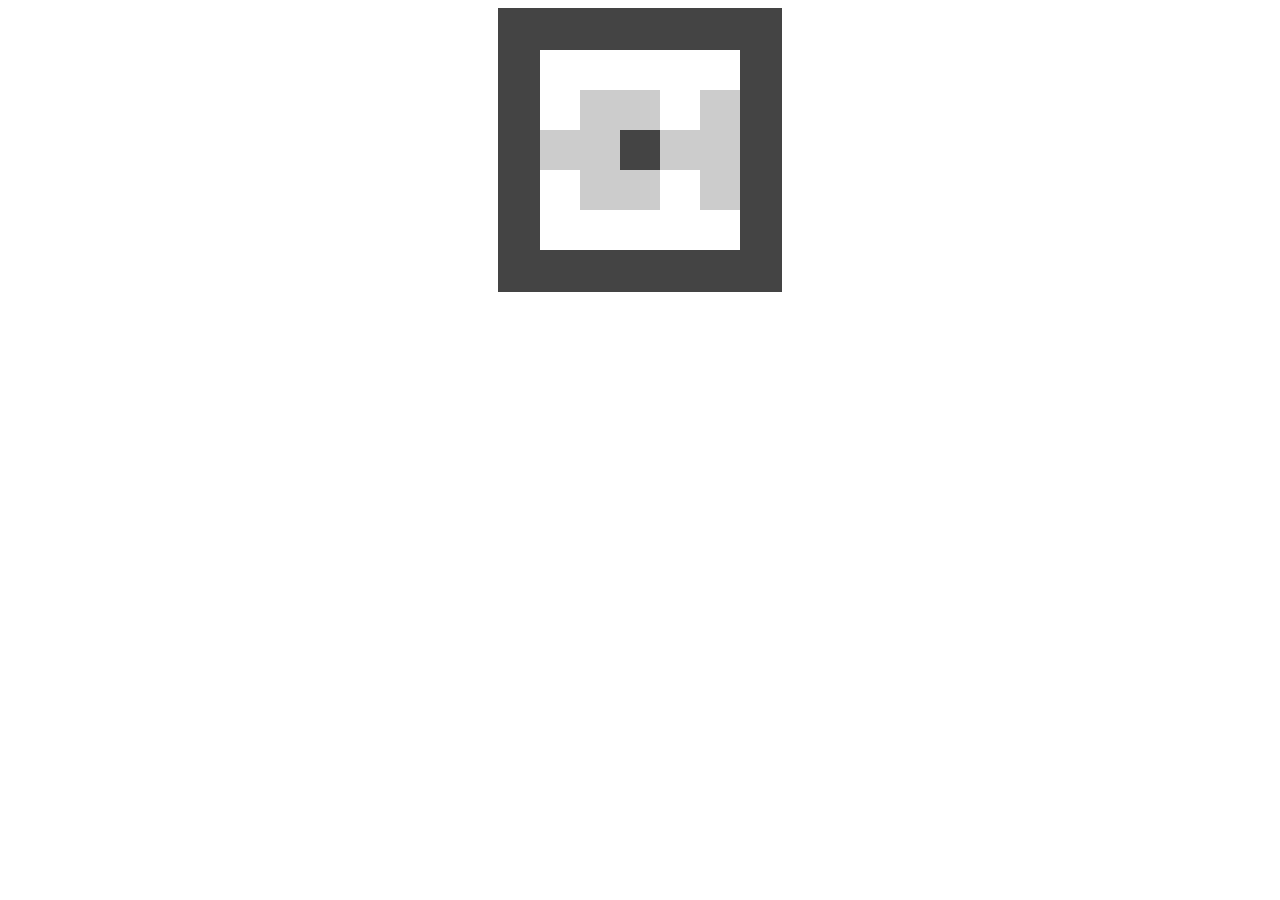
<file: index.html>
<head>
    <link rel="stylesheet" type="text/css" href="./style.css" id="stylesheet">
    <script async type="text/javascript" src="./index.js"></script>
</head>
<body>
    <div class="puzzle" id="puzzle"></div>
    <a href="./editor.html" id="lick">you win!!</a>
</body>
</file>
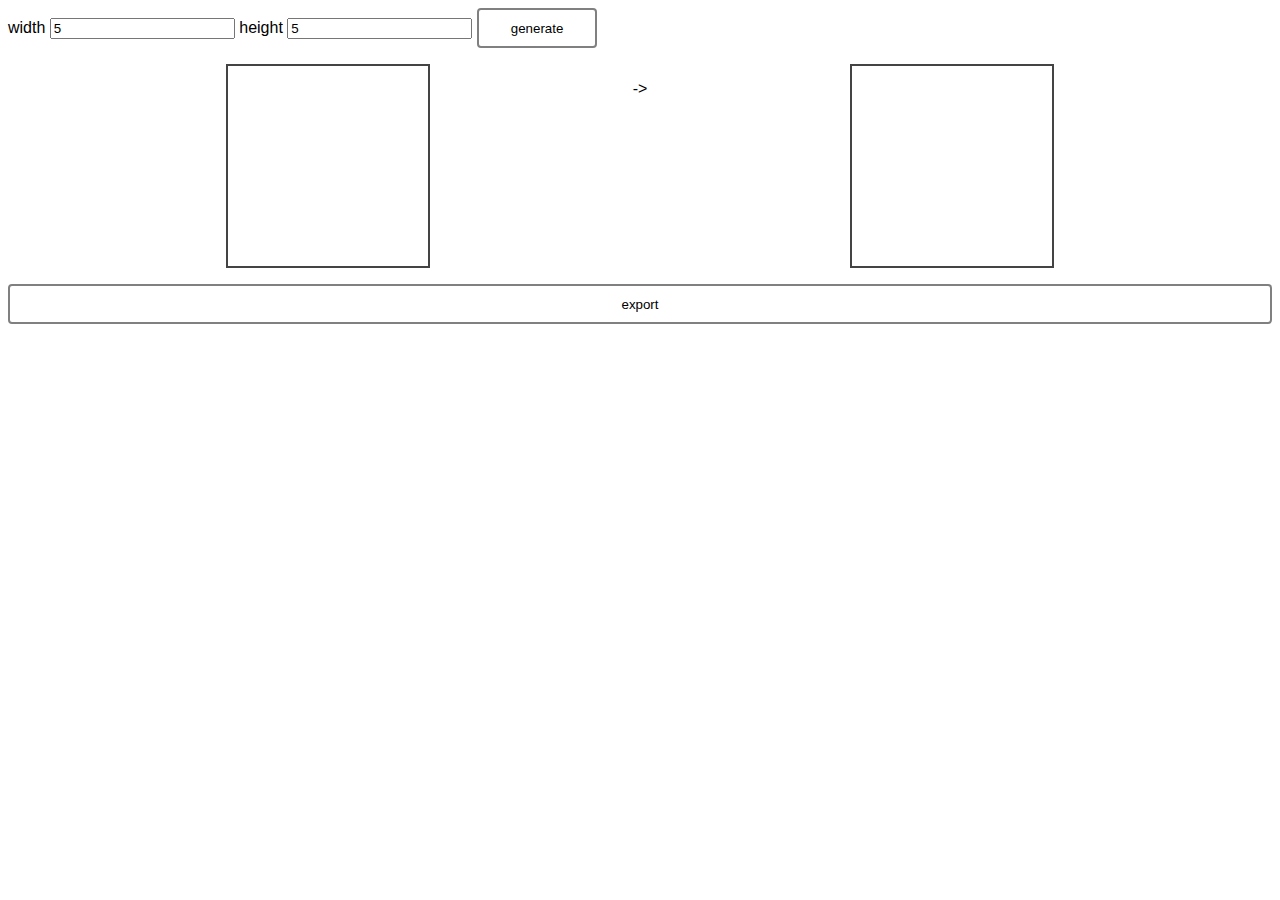
<file: dloeditor.html>
<head>
    <link rel="stylesheet" type="text/css" href="./dlo.css" id="stylesheet">
    <script async type="text/javascript" src="./dloeditor.js"></script>
</head>
<body>
    <label>width</label>
    <input id="width" type="number" min="1" step="2" value="5">
    <label>height</label>
    <input id="height" type="number" min="1" step="2" value="5">
    <button class="actual" onclick="gen()">generate</button>
    <div class="hlist block">
        <div class="puzzle" id="from"></div>
        <p>-></p>
        <div class="puzzle" id="to"></div>
    </div>
    <div class="hlist"><a id="export"><button class="actual">export</button></a></div>
</body>
</file>
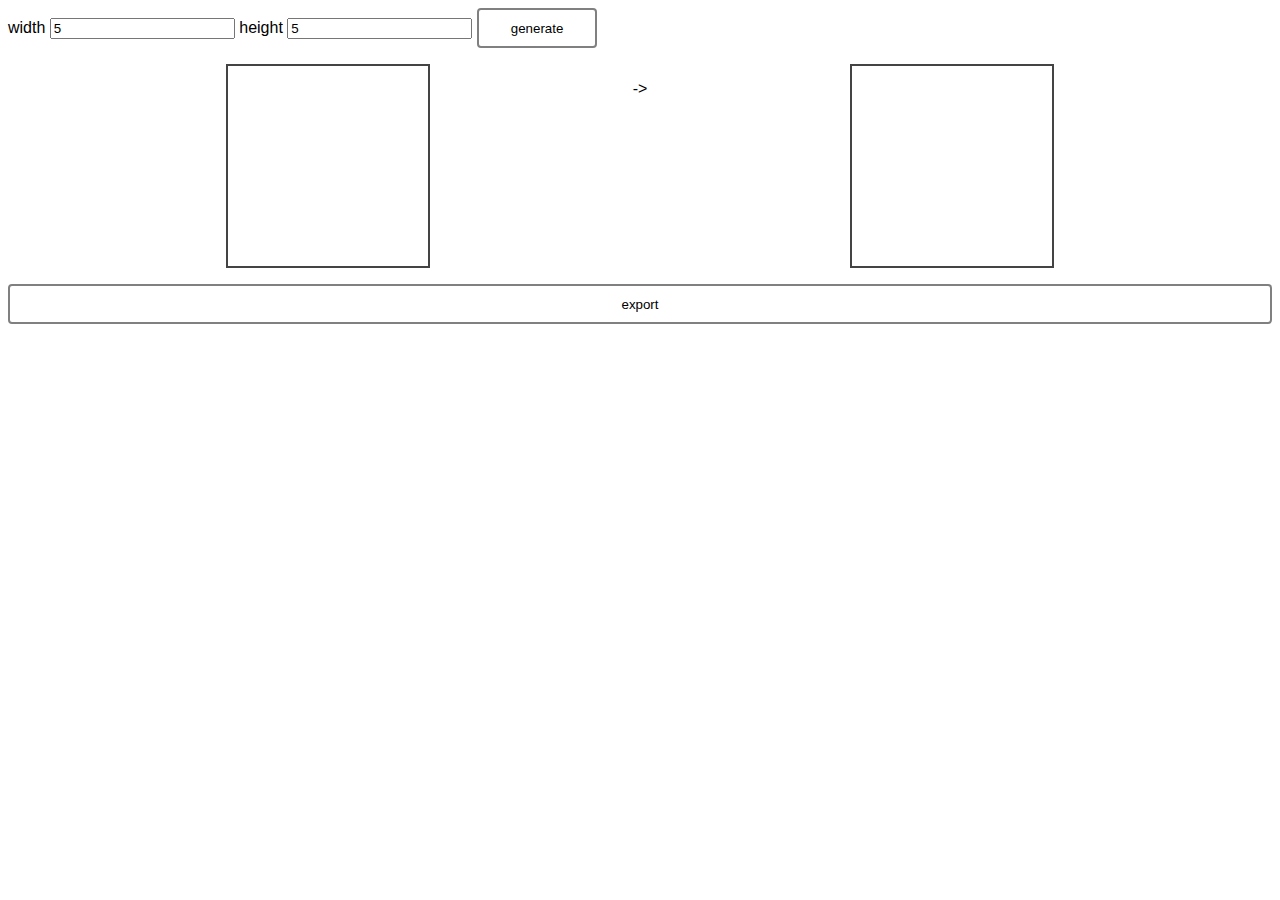
<file: editor.html>
<head>
    <link rel="stylesheet" type="text/css" href="./style.css" id="stylesheet">
    <script async type="text/javascript" src="./editor.js"></script>
</head>
<body>
    <label>width</label>
    <input id="width" type="number" min="1" step="2" value="5">
    <label>height</label>
    <input id="height" type="number" min="1" step="2" value="5">
    <button class="actual" onclick="gen()">generate</button>
    <div class="hlist block">
        <div class="puzzle" id="from"></div>
        <p>-></p>
        <div class="puzzle" id="to"></div>
    </div>
    <div class="hlist"><a id="export"><button class="actual">export</button></a></div>
</body>
</file>
<file: style.css>
.puzzle {
    display: flex;
    flex-direction: column;
    margin: 0 auto;
    border: 2px #444444 solid;
}

.hlist {
    display: flex;
    flex-direction: row;
    flex: 1 0;
}
button {
    flex: 1 0;
    min-width: 40px;
    min-height: 40px;
    background-color: #FFFFFF;
    border: 0px transparent solid;
}
.answer {
    background-color: #CCCCCC;
}

.active {
    background-color: #888888;
}
.disabled, .answer.active {
    background-color: #444444;
}

.solved {
    background-color: #0073ff !important;
}
.solved.answer {
    background-color: #ff0077 !important;
}

body {
    font-family: 'Trebuchet MS', 'Lucida Sans Unicode', 'Lucida Grande', 'Lucida Sans', Arial, sans-serif;
}
#lick {
    width: 100%;
    text-align: center;
    position: relative;
    display: none;
}

/* editor stuff */
.actual {
    flex: 1 0 auto;
    border: 2px gray solid;
    border-radius: 4px;
    padding: 0 32px;
}

#export, #export button {
    width: 100%;
}

.block {
    margin: 16px;
}
</file>
<file: dlo.css>
.puzzle {
    display: flex;
    flex-direction: column;
    margin: 0 auto;
    border: 2px #444444 solid;
}

.hlist {
    display: flex;
    flex-direction: row;
    flex: 1 0;
}
button {
    flex: 1 0;
    min-width: 40px;
    min-height: 40px;
    background-color: #FFFFFF;
    border: 0px transparent solid;
}
.answer {
    background-color: #CCCCCC;
}

.active {
    background-color: #888888;
}
.disabled, .answer.active {
    background-color: #444444;
}

.solved {
    background-color: #0073ff !important;
}
.solved.answer {
    background-color: #ff0077 !important;
}

body {
    font-family: 'Trebuchet MS', 'Lucida Sans Unicode', 'Lucida Grande', 'Lucida Sans', Arial, sans-serif;
}
#lick {
    width: 100%;
    text-align: center;
    position: relative;
    display: none;
}

/* editor stuff */
.actual {
    flex: 1 0 auto;
    border: 2px gray solid;
    border-radius: 4px;
    padding: 0 32px;
}

#export, #export button {
    width: 100%;
}

.block {
    margin: 16px;
}
</file>
